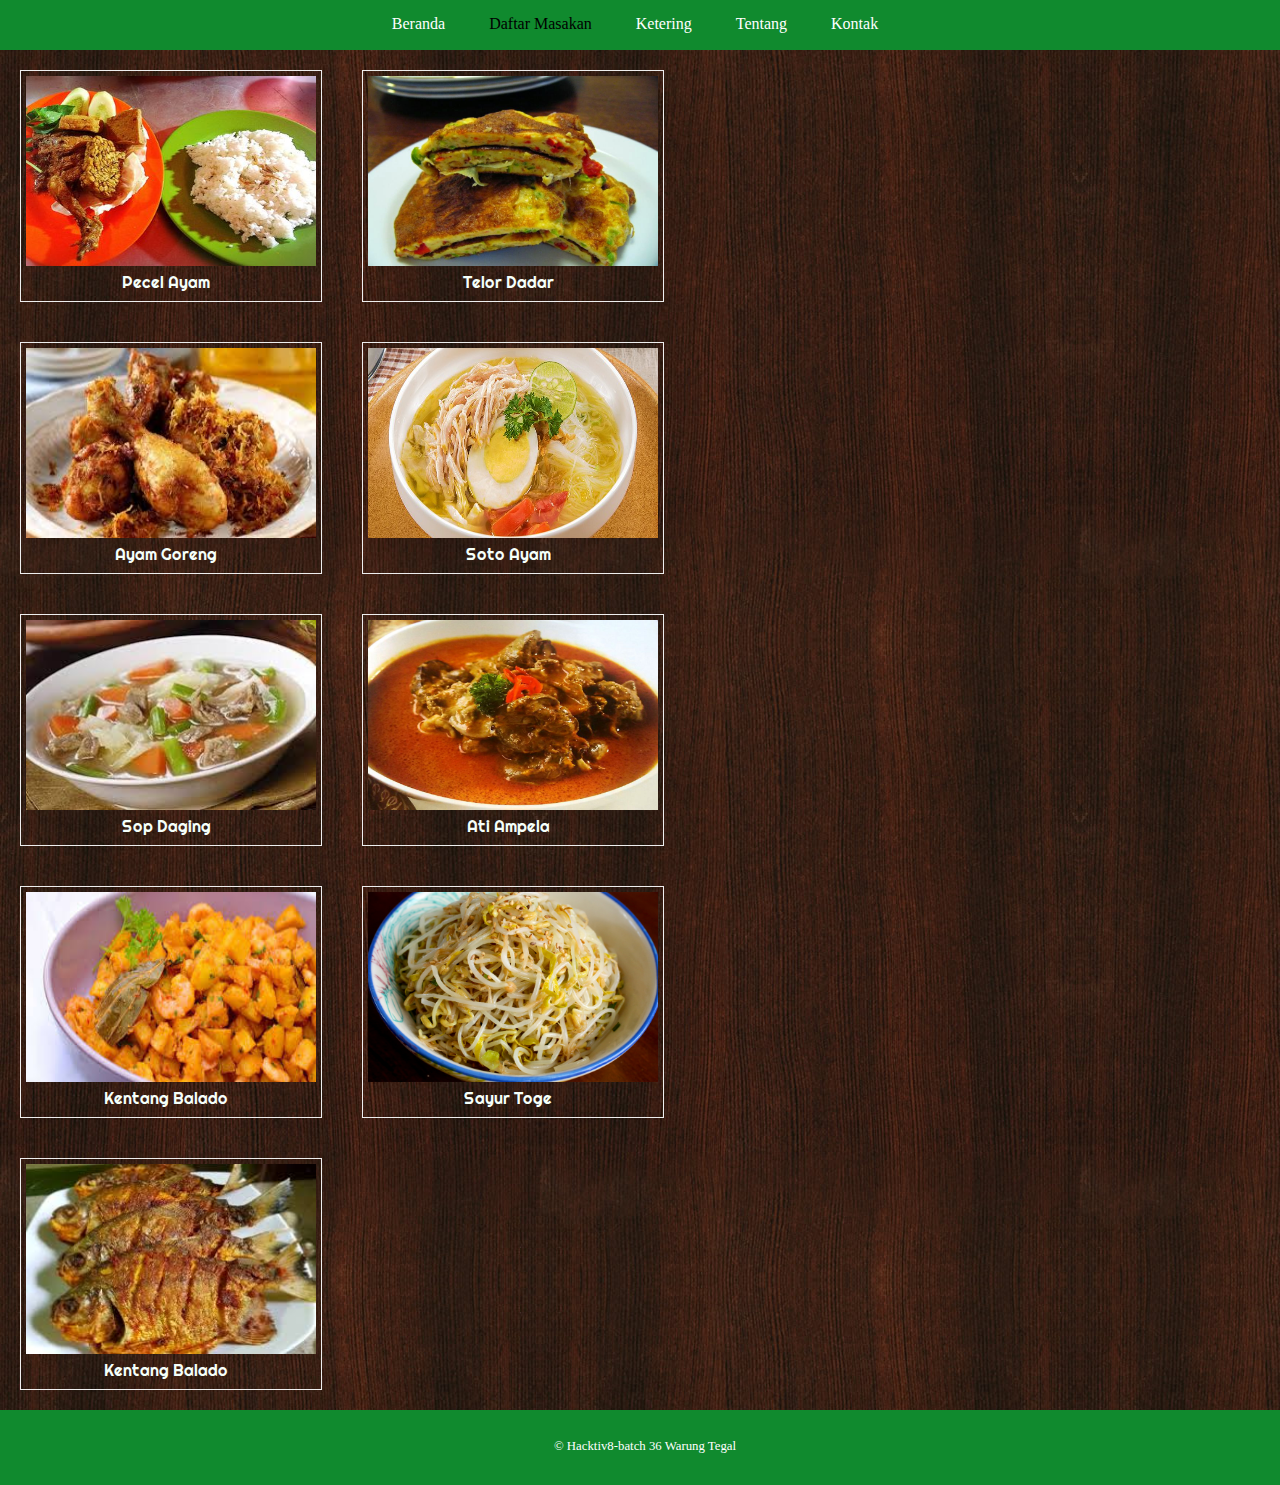
<file: daftar-menu.html>
<!DOCTYPE html>
<html>

<head>
    <title>Web Warung Tegal</title>
    <link rel="stylesheet" href="style.css">
    <link href="https://fonts.googleapis.com/css?family=Righteous&display=swap" rel="stylesheet">
</head>

<body>
    <div class="wrapper">
        <header>
            <h1>Warung Tegal</h1>
            <nav>
                <ul>
                    <li><a href="index.html">Beranda</a></li>
                    <li><a href="#" class="current">Daftar Masakan</a></li>
                    <li><a href="ketering.html">Ketering</a></li>
                    <li><a href="tentang.html">Tentang</a></li>
                    <li><a href="kontak.html">Kontak</a></li>

                </ul>
            </nav>
        </header>
        <div class="content">
            <section class=" courses">

                <article>
                    <div id="kiri">
                        <figure>
                            <img src="images/pecel-ayam.jpg" alt="pecel" height="190" width="290" />
                            <p> Pecel Ayam</p>
                        </figure>
                        <figure>
                            <img src="images/telur-dadar.jpg" alt="pecel" height="190" width="290" />
                            <p> Telor Dadar</p>
                        </figure>
                        <figure>
                            <img src="images/ayam-goreng.jpeg" alt="pecel" height="190" width="290" />
                            <p>Ayam Goreng</p>
                        </figure>
                    </div>
                    <div id="tengah">
                        <figure>
                            <img src="images/soto1.jpg" alt="pecel" height="190" width="290" />
                            <p> Soto Ayam</p>
                        </figure>
                        <figure>
                            <img src="images/sop-daging.jpeg" alt="pecel" height="190" width="290" />
                            <p> Sop Daging</p>
                        </figure>
                        <figure>
                            <img src="images/ati-ampela.jpg" alt="pecel" height="190" width="290" />
                            <p>Ati Ampela</p>
                        </figure>
                    </div>
                    <div id="kanan">
                        <figure>
                            <img src="images/kentang-balado.jpeg" alt="pecel" height="190" width="290" />
                            <p> Kentang Balado</p>
                        </figure>
                        <figure>
                            <img src="images/sayur-toge.jpg" alt="pecel" height="190" width="290" />
                            <p>Sayur Toge</p>
                        </figure>
                        <figure>
                            <img src="images/ikan-bawal.jpeg" alt="pecel" height="190" width="290" />
                            <p> Kentang Balado</p>
                        </figure>
                    </div>
                </article>

            </section>
            <!-- <div id="kanan">
                <figure>
                    <img src="images/tempe-oreg.jpg" alt="pecel" height="190" width="290" />
                    <p>s/pecel-ayam.jpg
                </figure>
                <figure>
                    <img src="images/semur-jengkol.jpeg" alt="pecel" height="190" width="290" />
                    <p>s/pecel-ayam.jpg
                </figure>
                <figure>
                    <img src="images/telur-balado.jpeg" alt="pecel" height="190" width="290" />
                    <p>s/pecel-ayam.jpg
                </figure>
            </div> -->
        </div>
        <footer>
            &copy; Hacktiv8-batch 36 Warung Tegal
        </footer>
    </div><!-- .wrapper -->
</body>

</html>
</file>
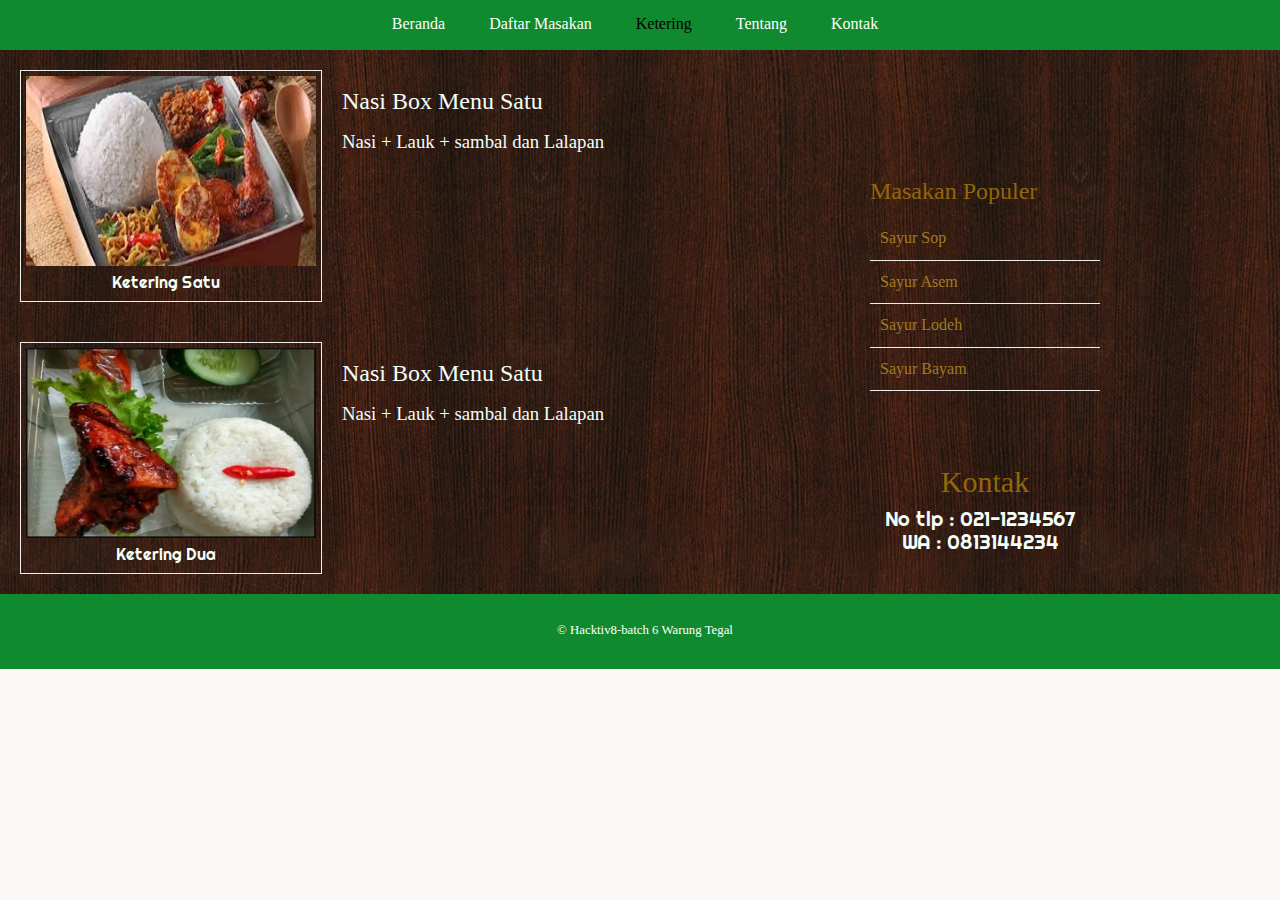
<file: ketering.html>
<!DOCTYPE html>
<html>

<head>
    <title>Web Warung Tegal</title>
    <link rel="stylesheet" href="style.css">
    <link href="https://fonts.googleapis.com/css?family=Righteous&display=swap" rel="stylesheet">
</head>

<body>
    <div class="wrapper">
        <header>
            <h1>Warung Tegal</h1>
            <nav>
                <ul>
                    <li><a href="index.html">Beranda</a></li>
                    <li><a href="daftar-menu.html">Daftar Masakan</a></li>
                    <li><a href="#" class="current">Ketering</a></li>
                    <li><a href="tentang.html">Tentang</a></li>
                    <li><a href="kontak.html">Kontak</a></li>

                </ul>
            </nav>
        </header>
        <section class=" courses">
            <article>
                <figure>
                    <img src="images/ketering1.jpg" alt="ketering satu" height="190" width="290" />
                    <p> Ketering Satu </p>
                </figure>
                <hgroup>
                    <h2>Nasi Box Menu Satu</h2>
                    <h3>Nasi + Lauk + sambal dan Lalapan
                        <!-- <p>Menu ketring nasi dengan lauk.</p> -->
            </article>
            <article>
                <figure>
                    <img src="images/ketering2.jpg" alt="pecel" height="190" width="290" />
                    <p>Ketering Dua</p>
                </figure>
                <hgroup>
                    <h2>Nasi Box Menu Satu</h2>
                    <h3>Nasi + Lauk + sambal dan Lalapan
                </hgroup>
                <!-- <p>Pecel adalah makanan yang menggunakan bumbu sambal kacang sebagai bahan utamanya yang
                    dicampur dengan
                    aneka jenis sayuran.</p> -->
            </article>
        </section>
        <aside>
            <section class="popular-recipes">
                <h2>Masakan Populer</h2>
                <a href="">Sayur Sop</a>
                <a href="">Sayur Asem</a>
                <a href="">Sayur Lodeh</a>
                <a href="">Sayur Bayam</a>
            </section>
            <section class="contact-details">
                <h2>Kontak</h2>
                <p><span>No tlp</span> : 021-1234567<br /></p>
                <p><span>WA</span> : 0813144234<br /></p>

            </section>
        </aside>
        <footer>
            &copy; Hacktiv8-batch 6 Warung Tegal
        </footer>
    </div><!-- .wrapper -->
</body>

</html>
</file>
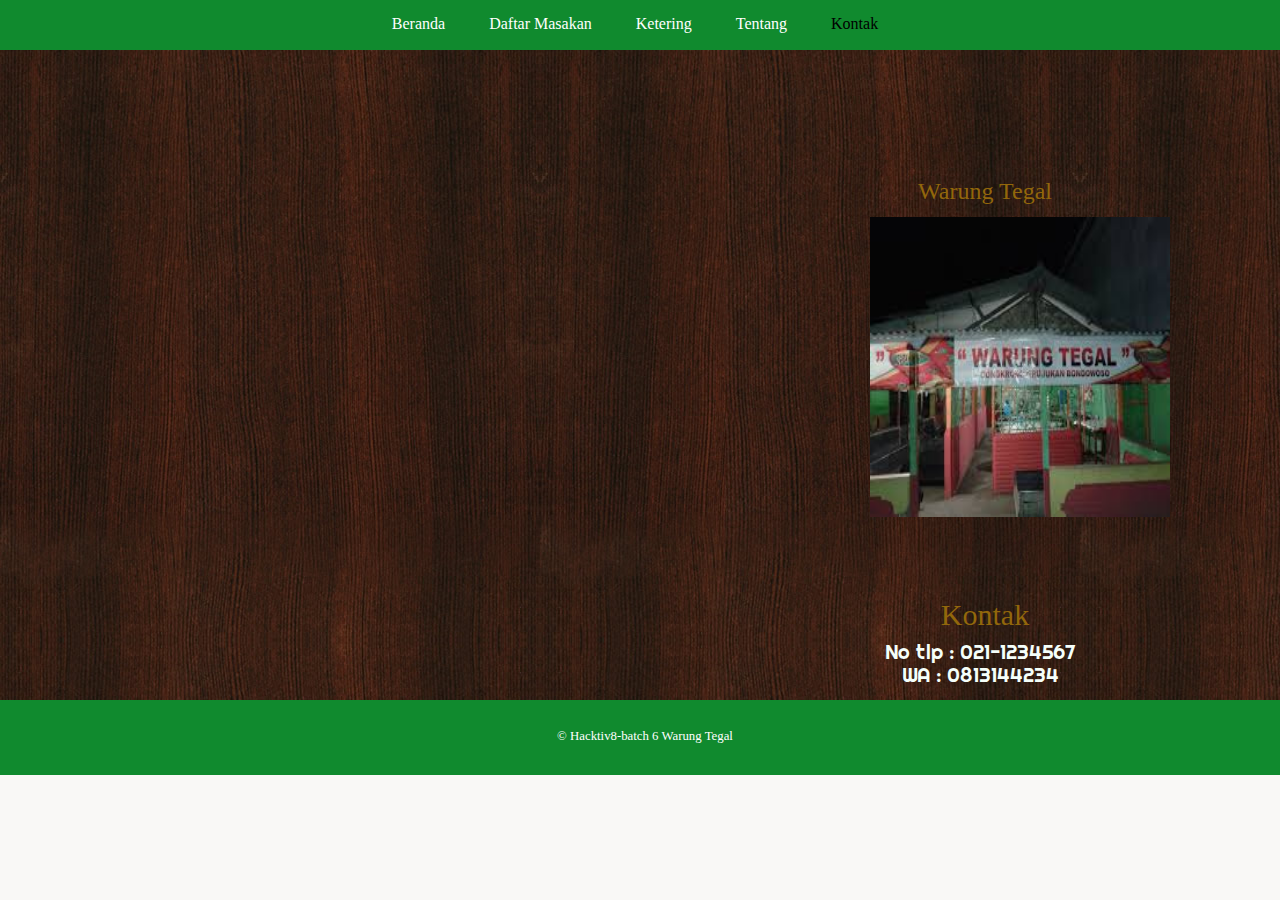
<file: kontak.html>
<!DOCTYPE html>
<html>

<head>
    <title>Web Warung Tegal</title>
    <link rel="stylesheet" href="style.css">
    <link href="https://fonts.googleapis.com/css?family=Righteous&display=swap" rel="stylesheet">
</head>

<body>
    <div class="wrapper">
        <header>
            <h1>Warung Tegal</h1>
            <nav>
                <ul>
                    <li><a href="index.html">Beranda</a></li>
                    <li><a href="daftar-menu.html">Daftar Masakan</a></li>
                    <li><a href="ketering.html">Ketering</a></li>
                    <li><a href="tentang.html">Tentang</a></li>
                    <li><a href="#" class="current">Kontak</a></li>

                </ul>
            </nav>
        </header>
        <div class="content">
            <section class=" courses">

                <article>
                    <div id="maps">
                        <iframe
                            src="https://www.google.com/maps/embed?pb=!1m18!1m12!1m3!1d3966.022861907926!2d106.77942751414386!3d-6.260718695468364!2m3!1f0!2f0!3f0!3m2!1i1024!2i768!4f13.1!3m3!1m2!1s0x2e69f1a8713ce207%3A0x2c3ea1f4a28bfac5!2sHacktiv8!5e0!3m2!1sid!2sid!4v1566457115801!5m2!1sid!2sid"
                            width="600" height="450" frameborder="0" style="border:0" allowfullscreen></iframe>
                    </div>
                </article>

            </section>

        </div>
        <aside>
            <section class="popular-recipes">
                <h2 style="text-align:center">Warung Tegal</h2>
                <img src="images/warung-tegal.jpeg" alt="" height="300px" width="300px" style="text-align:center">
            </section>
            <section class="contact-details">
                <h2>Kontak</h2>
                <p><span>No tlp</span> : 021-1234567<br /></p>
                <p><span>WA</span> : 0813144234<br /></p>

            </section>
        </aside>
        <footer>
            &copy; Hacktiv8-batch 6 Warung Tegal
        </footer>
    </div><!-- .wrapper -->
</body>

</html>
</file>
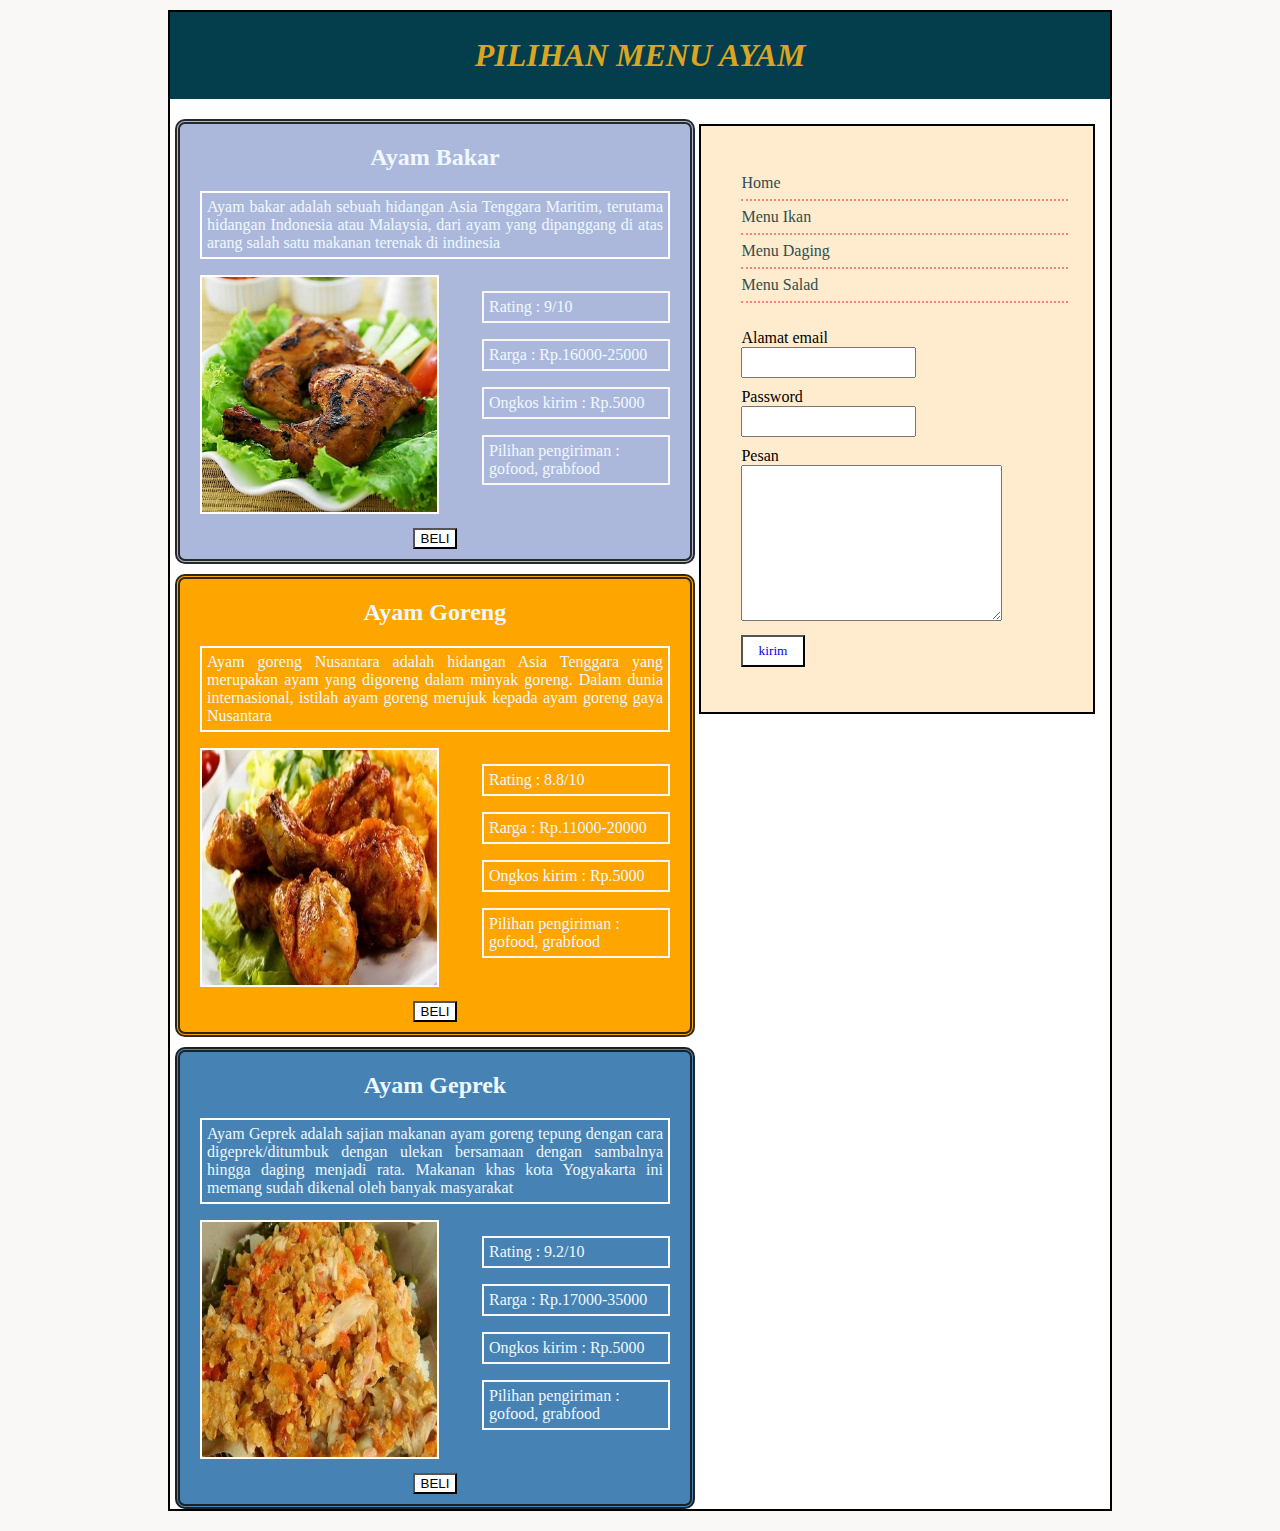
<file: menu_ayam.html>
<!DOCTYPE html>
<html>
    <head>
        <link href="substyle.css" rel="stylesheet" />
        <meta name="viewport" content="width=device-width">
    </head>
    <body>
        <section class="tengah">
            <h1>Pilihan Menu Ayam</h1>     
        
            <section class="list">
                <ul>
                    <li><a href="index.html">Home</li>
                    <li><a href="menu_ikan.html">Menu Ikan</a></li>
                    <li><a href="menu_daging.html">Menu Daging</a></li>
                    <li><a href="menu_salad.html">Menu Salad</a></li>   
                </ul>
            
                <form class="saran" action="saran.html">
                    <div class="saran-grup">
                        <label for="user-name">Alamat email</label>
                        <input type="text" name="user-name">
                    </div>
                    <div class="saran-grup">
                        <label for="user-pass">Password</label>
                        <input type="password" name="user-pass">
                    </div>
                    <div class="saran-grup">
                        <label for="user-message">Pesan</label> 
                        <textarea name="user-messege" cols="30" rows="10"></textarea>
                    </div>
                    <div class="saran-grup">
                        <input type="submit" value="kirim">
                    </div>    
                </form>
            </section>        
            <section class="ayam bakar">
                <h2>Ayam Bakar</h2>
                <p>Ayam bakar adalah sebuah hidangan Asia Tenggara Maritim, terutama hidangan Indonesia atau Malaysia, dari ayam yang dipanggang di atas arang salah satu makanan terenak di indinesia</p>
                <a href="https://doyanresep.com/cara-membuat-ayam-bakar-kecap/"><img class= "image" src="img/ayam_bakar.jpg" alt="ayam bakar ternak"></a>
                <section class="keterangan"> 
                    <p>Rating : 9/10</p>
                    <p>Rarga : Rp.16000-25000</p>
                    <p>Ongkos kirim : Rp.5000</p>
                    <p>Pilihan pengiriman : gofood, grabfood</p>                
                </section>
                <form action="transaksi.html" method="GET">
                    <input type="submit" id="submition" value="BELI">
                </form>
            </section>        
            <section class="ayam goreng">
            <h2>Ayam Goreng</h2>
                <p>Ayam goreng Nusantara adalah hidangan Asia Tenggara yang merupakan ayam yang digoreng dalam minyak goreng. Dalam dunia internasional, istilah ayam goreng merujuk kepada ayam goreng gaya Nusantara</p>
                <a href="https://selerasa.com/resep-dan-cara-membuat-ayam-goreng-renyah-yang-empuk-lezat-dan-enak"><img class= "image" src="img/ayam_goreng.jpg" alt="ayam goreng enak"></a>
                <section class="keterangan"> 
                    <p>Rating : 8.8/10</p>
                    <p>Rarga : Rp.11000-20000</p>
                    <p>Ongkos kirim : Rp.5000</p>
                    <p>Pilihan pengiriman : gofood, grabfood</p>                
                </section>
                <form action="transaksi.html" method="GET">
                    <input type="submit" id="submition" value="BELI">
                </form>
            </section>
            <section class="ayam geprek">
                <h2>Ayam Geprek</h2>
                <p>Ayam Geprek adalah sajian makanan ayam goreng tepung dengan cara digeprek/ditumbuk dengan ulekan bersamaan dengan sambalnya hingga daging menjadi rata. Makanan khas kota Yogyakarta ini memang sudah dikenal oleh banyak masyarakat</p>
                <a href="http://plutochicken.blogspot.com/2017/11/apa-itu-ayam-geprek.html"><img class= "image" src="img/ayam_geprek.jpg" alt=""></a>
                <section class="keterangan"> 
                    <p>Rating : 9.2/10</p>
                    <p>Rarga : Rp.17000-35000</p>
                    <p>Ongkos kirim : Rp.5000</p>
                    <p>Pilihan pengiriman : gofood, grabfood</p>                
                </section>
                <form action="transaksi.html" method="GET">
                    <input type="submit" id="submition" value="BELI">
                </form>
            </section>
        </section>
    </body>
</html>
</file>
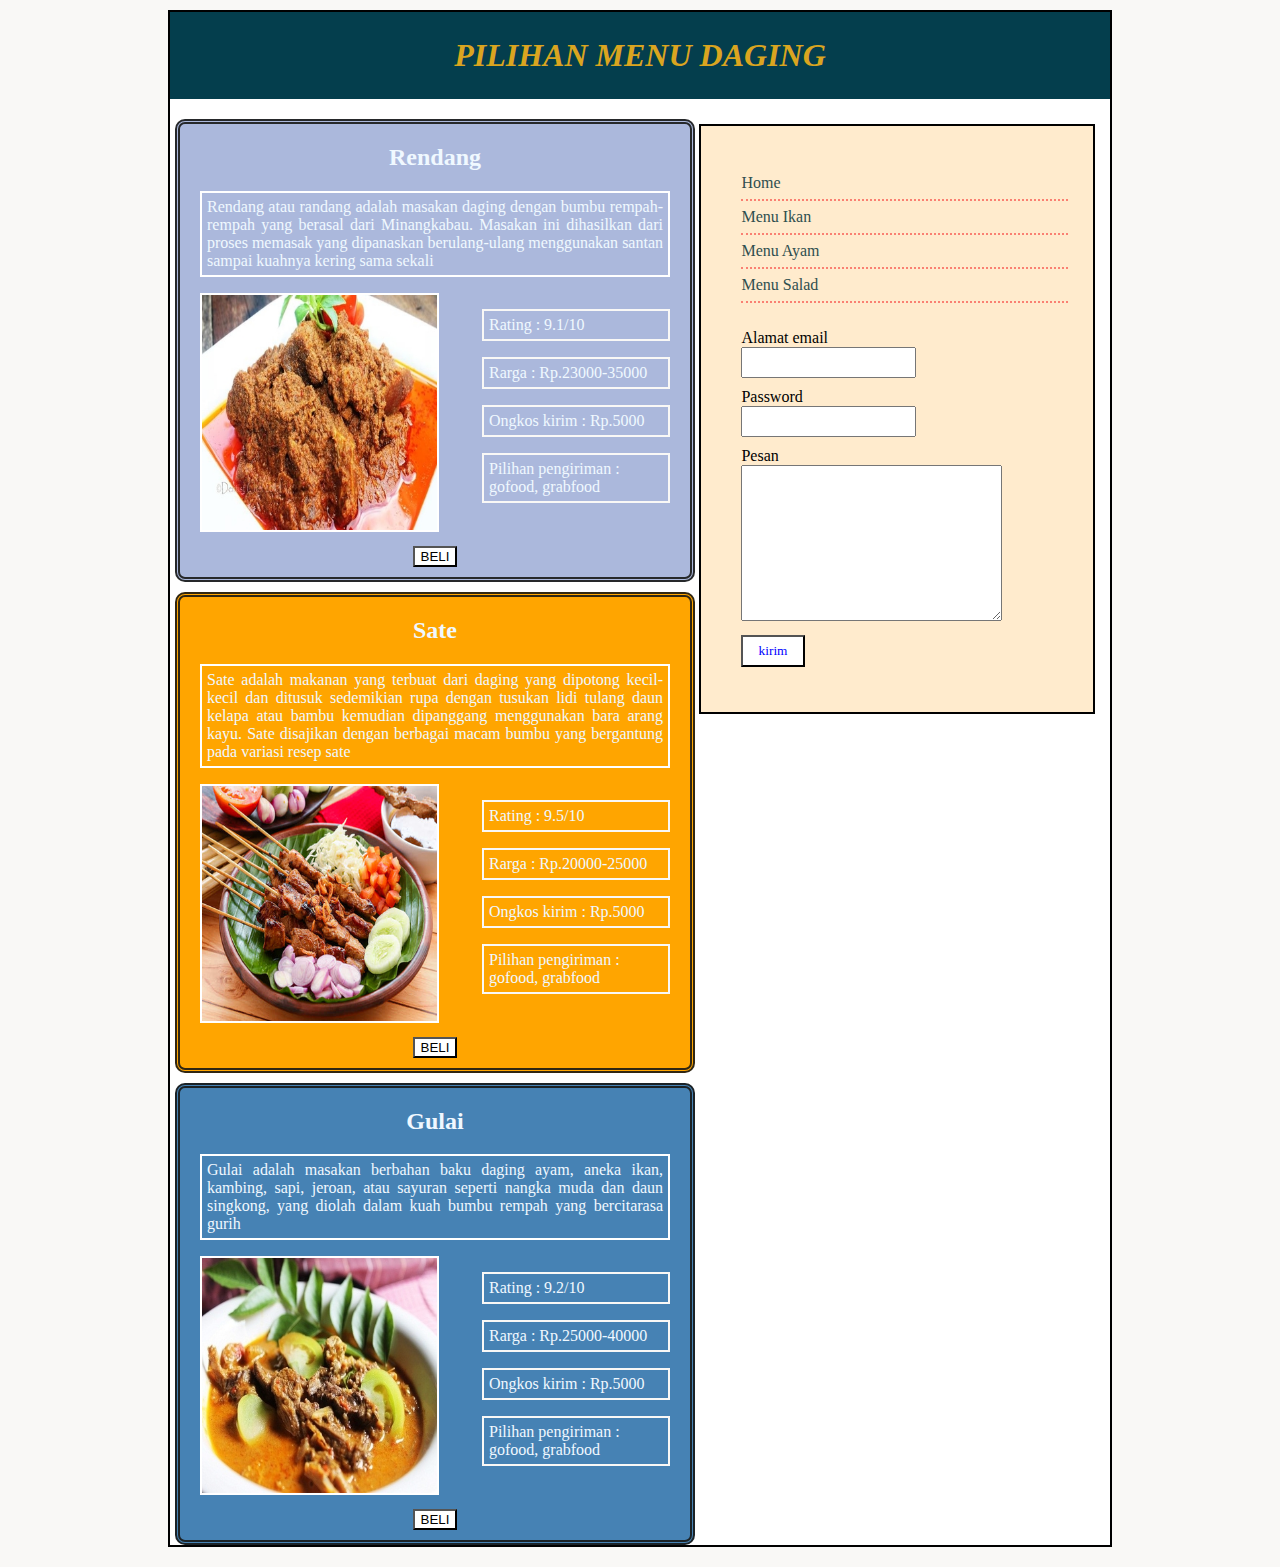
<file: menu_daging.html>
<!DOCTYPE html>
<html>
    <head>
        <link href="substyle.css" rel="stylesheet" />
    </head>
    <body>
        <section class="tengah">
        <h1>Pilihan Menu Daging</h1>      
        
            <section class="list">
                <ul>
                    <li><a href="index.html">Home</li>
                    <li><a href="menu_ikan.html">Menu Ikan</a></li>
                    <li><a href="menu_ayam.html">Menu Ayam</a></li>
                    <li><a href="menu_salad.html">Menu Salad</a></li>   
                </ul>
            
                <form class="saran" action="saran.html">
                    <div class="saran-grup">
                        <label for="user-name">Alamat email</label>
                        <input type="text" name="user-name">
                    </div>
                    <div class="saran-grup">
                        <label for="user-pass">Password</label>
                        <input type="password" name="user-pass">
                    </div>
                    <div class="saran-grup">
                        <label for="user-message">Pesan</label> 
                        <textarea name="user-messege" cols="30" rows="10"></textarea>
                    </div>
                    <div class="saran-grup">
                        <input type="submit" value="kirim">
                    </div>    
                </form>
            </section>        
            <section class="ayam bakar">
                <h2>Rendang</h2>
                <p>Rendang atau randang adalah masakan daging dengan bumbu rempah-rempah yang berasal dari Minangkabau. Masakan ini dihasilkan dari proses memasak yang dipanaskan berulang-ulang menggunakan santan sampai kuahnya kering sama sekali</p>
                <a href="https://id.wikipedia.org/wiki/Rendang"><img class= "image" src="img/rendang.jpg" alt="ayam bakar ternak"></a>
                <section class="keterangan"> 
                    <p>Rating : 9.1/10</p>
                    <p>Rarga : Rp.23000-35000</p>
                    <p>Ongkos kirim : Rp.5000</p>
                    <p>Pilihan pengiriman : gofood, grabfood</p>                
                </section>
                <form action="transaksi.html" method="GET">
                    <input type="submit" id="submition" value="BELI">
                </form>
            </section>        
            <section class="ayam goreng">
            <h2>Sate</h2>
                <p>Sate adalah makanan yang terbuat dari daging yang dipotong kecil-kecil dan ditusuk sedemikian rupa dengan tusukan lidi tulang daun kelapa atau bambu kemudian dipanggang menggunakan bara arang kayu. Sate disajikan dengan berbagai macam bumbu yang bergantung pada variasi resep sate</p>
                <a href="https://id.wikipedia.org/wiki/Sate"><img class= "image" src="img/sate.jpg" alt="ayam goreng enak"></a>
                <section class="keterangan"> 
                    <p>Rating : 9.5/10</p>
                    <p>Rarga : Rp.20000-25000</p>
                    <p>Ongkos kirim : Rp.5000</p>
                    <p>Pilihan pengiriman : gofood, grabfood</p>                
                </section>
                <form action="transaksi.html" method="GET">
                    <input type="submit" id="submition" value="BELI">
                </form>
            </section>
            <section class="ayam geprek">
                <h2>Gulai</h2>
                <p>Gulai adalah masakan berbahan baku daging ayam, aneka ikan, kambing, sapi, jeroan, atau sayuran seperti nangka muda dan daun singkong, yang diolah dalam kuah bumbu rempah yang bercitarasa gurih</p>
                <a href="https://id.wikipedia.org/wiki/Gulai"><img class= "image" src="img/gulai.jpg" alt=""></a>
                <section class="keterangan"> 
                    <p>Rating : 9.2/10</p>
                    <p>Rarga : Rp.25000-40000</p>
                    <p>Ongkos kirim : Rp.5000</p>
                    <p>Pilihan pengiriman : gofood, grabfood</p>                
                </section>
                <form action="transaksi.html" method="GET">
                    <input type="submit" id="submition" value="BELI">
                </form>
            </section>
        </section>
    </body>
</html>
</file>
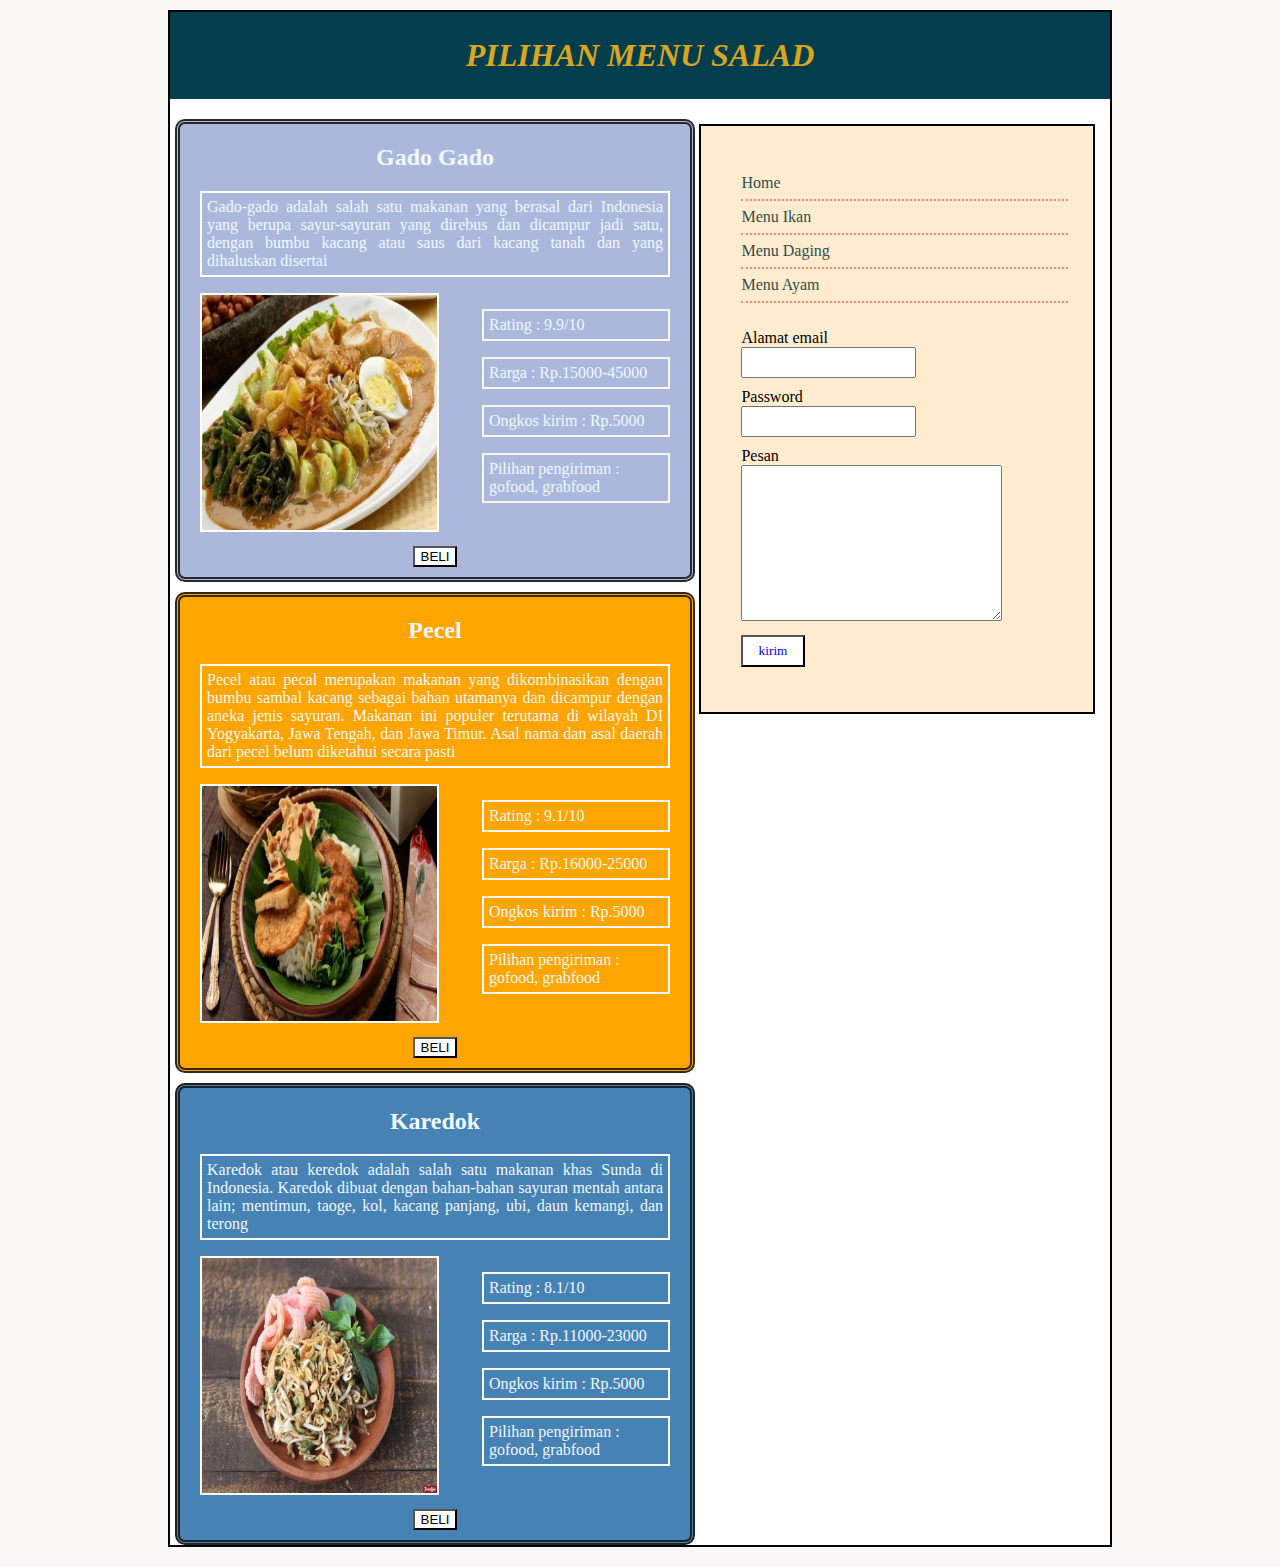
<file: menu_salad.html>
<!DOCTYPE html>
<html>
    <head>
        <link href="substyle.css" rel="stylesheet" />
    </head>
    <body>
        <section class="tengah">
        <h1>Pilihan Menu Salad</h1>      
        
            <section class="list">
                <ul>
                    <li><a href="index.html">Home</li>
                    <li><a href="menu_ikan.html">Menu Ikan</a></li>
                    <li><a href="menu_daging.html">Menu Daging</a></li>
                    <li><a href="menu_ayam.html">Menu Ayam</a></li>   
                </ul>
            
                <form class="saran" action="saran.html">
                    <div class="saran-grup">
                        <label for="user-name">Alamat email</label>
                        <input type="text" name="user-name">
                    </div>
                    <div class="saran-grup">
                        <label for="user-pass">Password</label>
                        <input type="password" name="user-pass">
                    </div>
                    <div class="saran-grup">
                        <label for="user-message">Pesan</label> 
                        <textarea name="user-messege" cols="30" rows="10"></textarea>
                    </div>
                    <div class="saran-grup">
                        <input type="submit" value="kirim">
                    </div>    
                </form>
            </section>        
            <section class="ayam bakar">
                <h2>Gado Gado</h2>
                <p>Gado-gado adalah salah satu makanan yang berasal dari Indonesia yang berupa sayur-sayuran yang direbus dan dicampur jadi satu, dengan bumbu kacang atau saus dari kacang tanah dan yang dihaluskan disertai</p>
                <a href="https://id.wikipedia.org/wiki/Gado-gado"><img class= "image" src="img/gado_gado.jpg" alt="ayam bakar ternak"></a>
                <section class="keterangan"> 
                    <p>Rating : 9.9/10</p>
                    <p>Rarga : Rp.15000-45000</p>
                    <p>Ongkos kirim : Rp.5000</p>
                    <p>Pilihan pengiriman : gofood, grabfood</p>                
                </section>
                <form action="transaksi.html" method="GET">
                    <input type="submit" id="submition" value="BELI">
                </form>
            </section>        
            <section class="ayam goreng">
            <h2>Pecel</h2>
                <p>Pecel atau pecal merupakan makanan yang dikombinasikan dengan bumbu sambal kacang sebagai bahan utamanya dan dicampur dengan aneka jenis sayuran. Makanan ini populer terutama di wilayah DI Yogyakarta, Jawa Tengah, dan Jawa Timur. Asal nama dan asal daerah dari pecel belum diketahui secara pasti</p>
                <a href="https://id.wikipedia.org/wiki/Pecel"><img class= "image" src="img/pecel.jpg" alt="ayam goreng enak"></a>
                <section class="keterangan"> 
                    <p>Rating : 9.1/10</p>
                    <p>Rarga : Rp.16000-25000</p>
                    <p>Ongkos kirim : Rp.5000</p>
                    <p>Pilihan pengiriman : gofood, grabfood</p>                
                </section>
                <form action="transaksi.html" method="GET">
                    <input type="submit" id="submition" value="BELI">
                </form>
            </section>
            <section class="ayam geprek">
                <h2>Karedok</h2>
                <p>Karedok atau keredok adalah salah satu makanan khas Sunda di Indonesia. Karedok dibuat dengan bahan-bahan sayuran mentah antara lain; mentimun, taoge, kol, kacang panjang, ubi, daun kemangi, dan terong</p>
                <a href="https://id.wikipedia.org/wiki/Karedok"><img class= "image" src="img/karedok.jpg" alt=""></a>
                <section class="keterangan"> 
                    <p>Rating : 8.1/10</p>
                    <p>Rarga : Rp.11000-23000</p>
                    <p>Ongkos kirim : Rp.5000</p>
                    <p>Pilihan pengiriman : gofood, grabfood</p>                
                </section>
                <form action="transaksi.html" method="GET">
                    <input type="submit" id="submition" value="BELI">
                </form>
            </section>
        </section>
    </body>
</html>
</file>
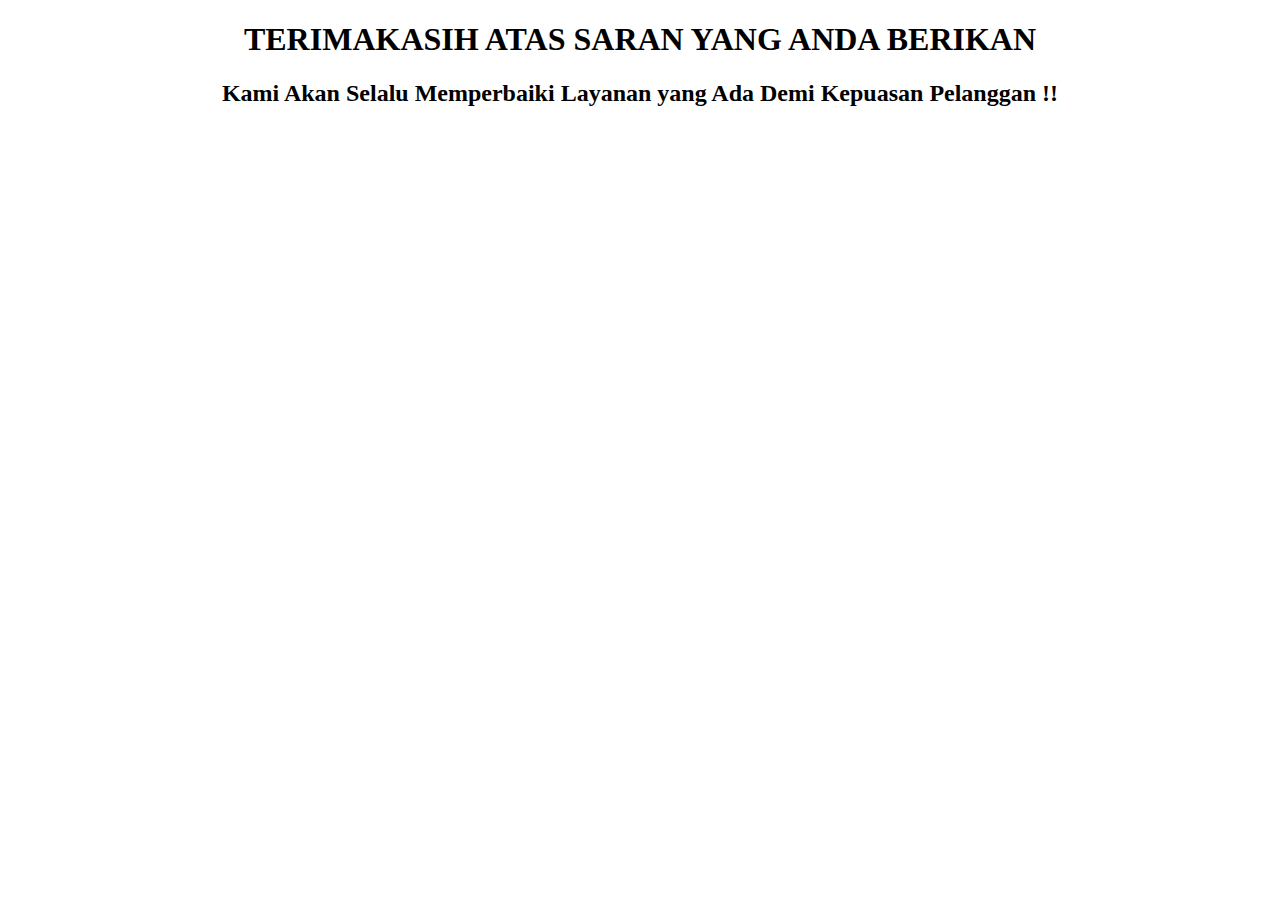
<file: saran.html>
<!DOCTYPE html> 
<html style="text-align: center">
    <h1 >TERIMAKASIH ATAS SARAN YANG ANDA BERIKAN</h1>
    <h2>Kami Akan Selalu Memperbaiki Layanan yang Ada Demi Kepuasan Pelanggan !!</h2>
</html>
</file>
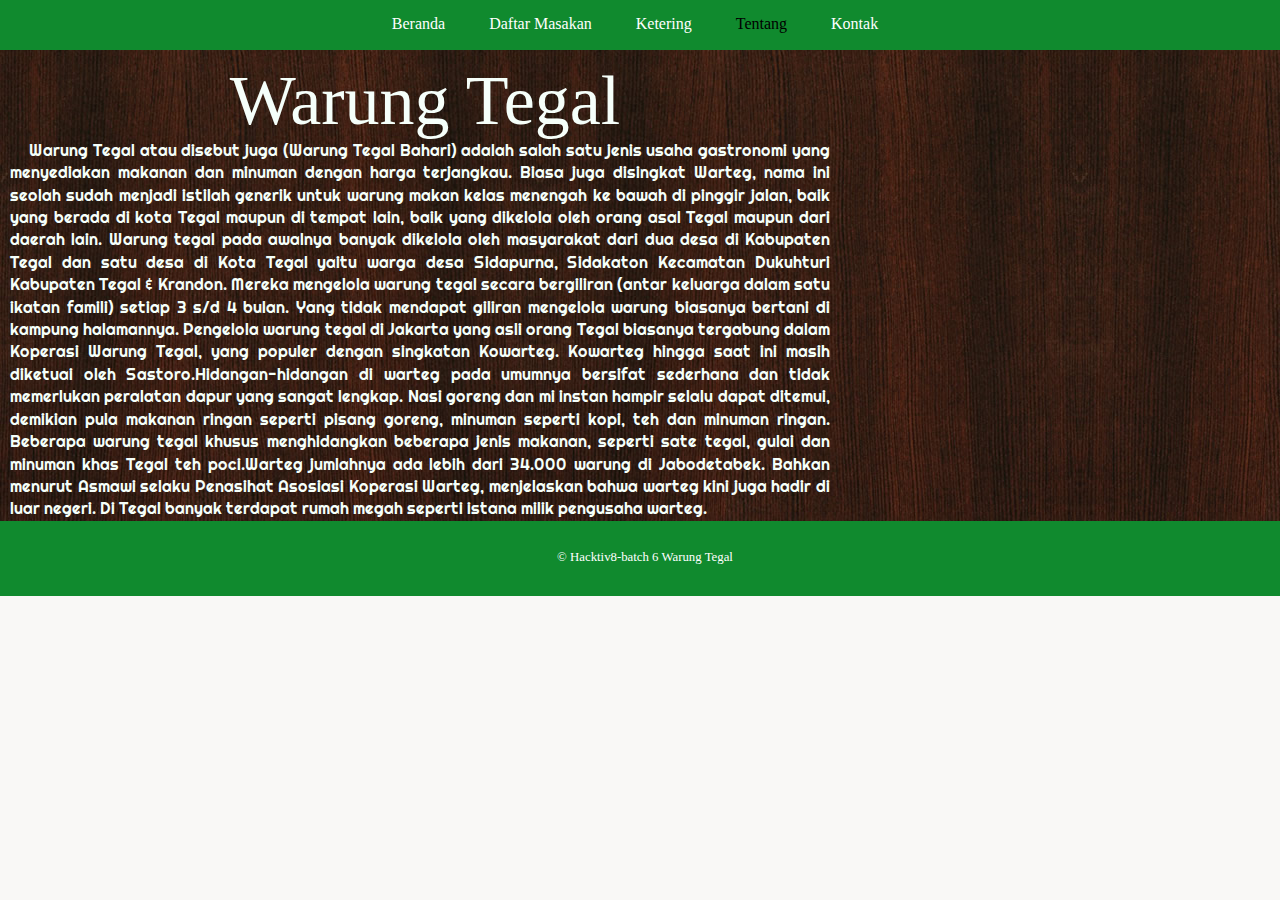
<file: tentang.html>
<!DOCTYPE html>
<html>

<head>
    <title>Web Warung Tegal</title>
    <link rel="stylesheet" href="style.css">
    <link href="https://fonts.googleapis.com/css?family=Righteous&display=swap" rel="stylesheet">
</head>

<body>
    <div class="wrapper">
        <header>
            <h1>Warung Tegal</h1>
            <nav>
                <ul>
                    <li><a href="index.html">Beranda</a></li>
                    <li><a href="daftar-menu.html">Daftar Masakan</a></li>
                    <li><a href="ketering.html">Ketering</a></li>
                    <li><a href="#" class="current">Tentang</a></li>
                    <li><a href="kontak.html">Kontak</a></li>

                </ul>
            </nav>
        </header>
        <section class=" courses">

            <div class="tentang">
                <article>
                    <hgroup>
                        <div class="keterangan">
                            <h2 style="text-align:center;">Warung Tegal</h2>
                            <br>

                        </div>
                    </hgroup>
                    <p style="text-align: justify; ">&nbsp;&nbsp;&nbsp;&nbsp;Warung Tegal atau disebut juga (Warung
                        Tegal Bahari) adalah salah
                        satu jenis usaha gastronomi
                        yang menyediakan makanan dan minuman dengan harga terjangkau. Biasa juga disingkat Warteg, nama
                        ini seolah sudah menjadi istilah generik untuk warung makan kelas menengah ke bawah di pinggir
                        jalan, baik yang berada di kota Tegal maupun di tempat lain, baik yang dikelola oleh orang asal
                        Tegal maupun dari daerah lain. Warung tegal pada awalnya banyak dikelola oleh masyarakat dari
                        dua desa di Kabupaten Tegal dan satu desa di Kota Tegal yaitu warga desa Sidapurna, Sidakaton
                        Kecamatan Dukuhturi Kabupaten Tegal & Krandon. Mereka mengelola warung tegal secara bergiliran
                        (antar keluarga dalam satu ikatan famili) setiap 3 s/d 4 bulan. Yang tidak mendapat giliran
                        mengelola warung biasanya bertani di kampung halamannya. Pengelola warung tegal di Jakarta yang
                        asli orang Tegal biasanya tergabung dalam Koperasi Warung Tegal, yang populer dengan singkatan
                        Kowarteg. Kowarteg hingga saat ini masih diketuai oleh Sastoro.Hidangan-hidangan di warteg pada
                        umumnya bersifat sederhana dan tidak memerlukan peralatan dapur yang sangat lengkap. Nasi goreng
                        dan mi instan hampir selalu dapat ditemui, demikian pula makanan ringan seperti pisang goreng,
                        minuman seperti kopi, teh dan minuman ringan. Beberapa warung tegal khusus menghidangkan
                        beberapa jenis makanan, seperti sate tegal, gulai dan minuman khas Tegal teh poci.Warteg
                        jumlahnya ada lebih dari 34.000 warung di Jabodetabek. Bahkan menurut Asmawi selaku Penasihat
                        Asosiasi Koperasi Warteg, menjelaskan bahwa warteg kini juga hadir di luar negeri. Di Tegal
                        banyak terdapat rumah megah seperti istana milik pengusaha warteg.</p>
                </article>
            </div>
        </section>
        <aside>
            <!-- <section class="popular-recipes">
                <h2>Masakan Populer</h2>
                <a href="">Sayur Sop</a>
                <a href="">Sayur Asem</a>
                <a href="">Sayur Lodeh</a>
                <a href="">Sayur Bayam</a>
            </section>
            <section class="contact-details">
                <h2>Kontak</h2>
                <p>Warung Tegal<br />
                    di seluruh indonesia -->
            </section>
        </aside>
        <footer>
            &copy; Hacktiv8-batch 6 Warung Tegal
        </footer>
    </div><!-- .wrapper -->
</body>

</html>
</file>
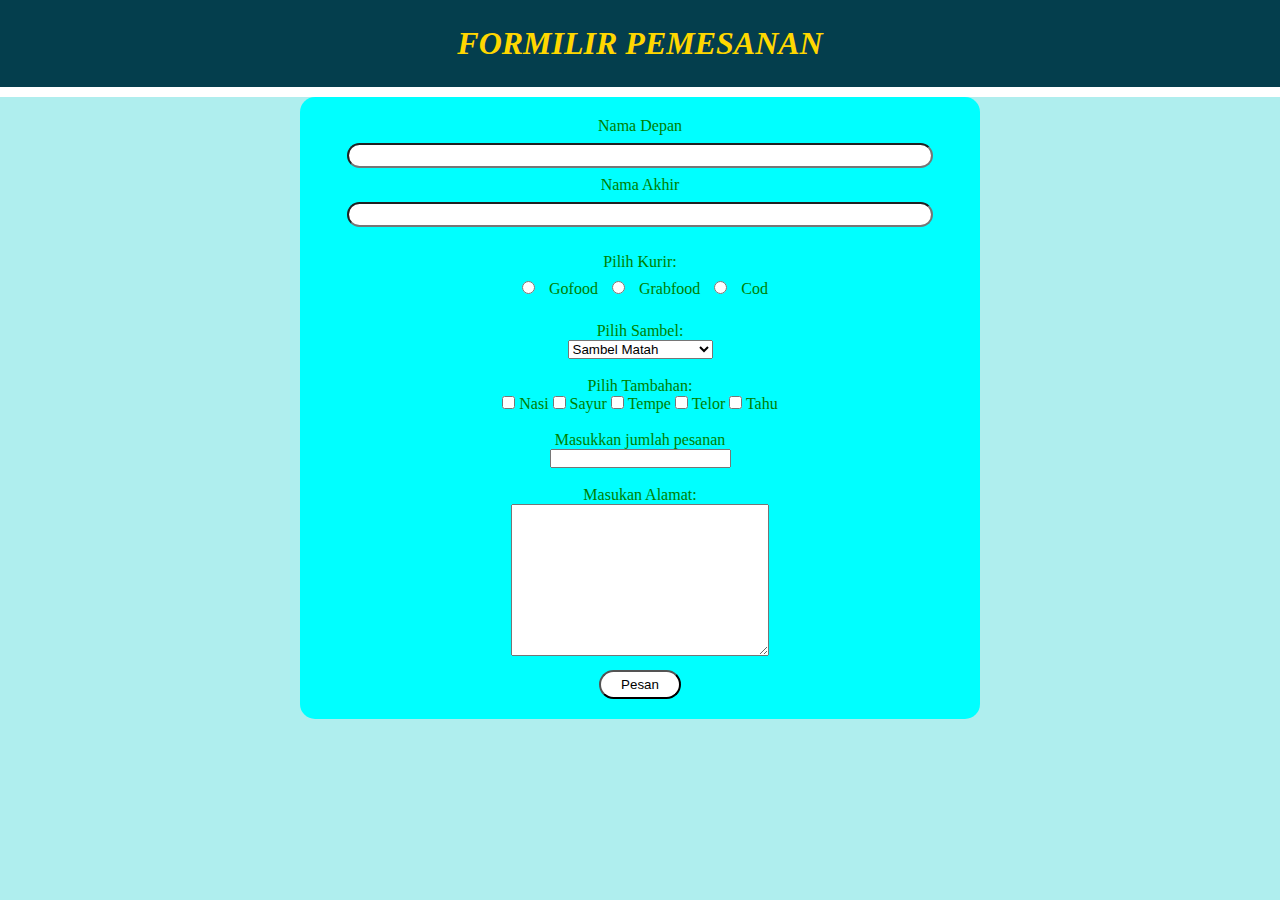
<file: transaksi.html>
<!doctype html>
<html>
    <head>
        <title>Formulir Pemesanan</title>
        <link href="formstyle.css" rel="stylesheet" />
    </head>
    <body>
        <div>
            <h1>Formilir Pemesanan</h1>
            <form action="terimakasih.html" method="GET">
                <section class="pw">
                    <label for="first_name">Nama Depan</label><br>
                    <input type="text" name="first_name" ><br>                    
                    <label for="last_name">Nama Akhir</label><br>
                    <input type="text" name="last_name" >                   
                </section>
                <section class="Kurir"><br> 
                    <span>Pilih Kurir:</span><br>                    
                    <input type="radio" name="gojek" value="gojek">
                    <label for="gojek">Gofood</label>
                    <input type="radio" name="grab" value="grab">
                    <label for="grab">Grabfood</label>
                    <input type="radio"name="Cod" value="Cod">
                    <label for="Cod">Cod</label>
                </section>
                <section class="sambel"><br>
                    <span>Pilih Sambel:</span><br>
                    <select name="Nationality" id="Nationality">
                        <option value="Matah">Sambel Matah</option>
                        <option value="Kecap">Sambel Kecap</option>
                        <option value="Teri">Sambel Teri</option>
                        <option value="asem">Sambel Asam Manis</option>
                        <option value="Kacang">Sambel Kacang</option>
                    </select>
                </section>
                <section class="tambahan"><br>
                    <span>Pilih Tambahan:</span><br>
                    <input type="checkbox" name="Nasi" id="indonesia">
                    <label for="bahasa">Nasi</label>
                    <input type="checkbox" name="Sayur" id="english">
                    <label for="english">Sayur</label>
                    <input type="checkbox" name="Tempe" id="Other">
                    <label for="Otjer">Tempe</label>
                    <input type="checkbox" name="Telor" id="Other">
                    <label for="Otjer">Telor</label>
                    <input type="checkbox" name="Tahu" id="Other">
                    <label for="Otjer">Tahu</label>                  
                </section>
                <section><br>
                    <label for="amount">Masukkan jumlah pesanan</label><br>
                    <input type="number" name="amount" id="amount" step="1">    
                </section>
                <section class="alamat"><br>
                    <span>Masukan Alamat:</span><br>
                    <textarea name="alamat" id="bio" cols="30" rows="10"></textarea><br>
                    <input type="submit" id="submition" value="Pesan">                    
                </section>
            </form>
        </div>
    </body>
</html>
</file>
<file: style.css>
header,
section,
footer,
aside,
nav,
article,
figure,
figcaption {
    display: block;
}

body {
    color: #666666;
    background-color: #f9f8f6;
    background-position: center;
    font-family: Georgia, Times, serif;
    line-height: 1.4em;
    margin: 0px;
}

.wrapper {
    width: 100%;
    /* margin: 20px auto 20px auto; */
    /* border: 2px solid #000000; */
    background-image: url("images/dark-wood.jpg");
    /* background-color: #ffffff; */
}

h1 {
    text-indent: -9999px;
    width: 940px;
    height: 130px;
    margin: 0px;
}

/* navbar */
nav {
    position: fixed;
    top: 0;
    width: 100%;
}

nav,
footer {
    clear: both;
    color: #ffffff;
    background-color: #108a2e;
    height: 50px;

}

nav ul {
    margin: 0px;
    padding: 13px 0px 5px 30px;
    text-align: center;
}

nav li {
    display: inline;
    margin-right: 40px;
}

nav li a {
    color: #ffffff;
}

nav li a:hover,
nav li a.current {
    color: #000000;
}

/* navbar */
article .kiri {
    width: 50%;
    height: 100px;
    background-color: #FF0;
    float: left;
}

article .kanan {
    width: 50%;
    height: 100px;
    background-color: #0C0;
    float: right;
}

section.courses {
    float: left;
    width: 850px;
    /* border-right: 1px solid #eeeeee; */
    margin-top: -80px;
}



article {
    /* clear: both; */
    overflow: auto;
    width: 100%;
}


hgroup {
    margin-top: 40px;
}



figure {
    float: left;
    width: 290px;
    height: 220px;
    padding: 5px;
    margin: 20px;
    border: 1px solid #eeeeee;
}

/* Tentang */

.keterangan h2 {
    font-size: 70px;
}

/* akhir tentang */



/* Kontak */
#maps {
    width: 700px;
    height: 500px;
    margin: 75px;
    border-color: #0C0;
}

/* akhir kontak */


figure,
p {
    text-align: center;
    font-family: 'Righteous', cursive;
}

figcaption {
    font-size: 90%;
    text-align: left;
}

aside {
    margin-top: -90px;
    width: 230px;
    float: left;
    padding: 100px 0px 0px 20px;
}

aside .contact-details {

    margin-top: 50px;
}

aside .contact-details,
h1 {
    font-size: 20px;
    text-align: center;
    color: #108a2e;
}

aside section a {
    display: block;
    padding: 10px;
    border-bottom: 1px solid #eeeeee;
}

aside section a:hover {
    color: #ffffff;
    background-color: #108a2e;
}

a {
    color: #a17a24;
    text-decoration: none;
}

h1,
h2,
h3 {
    font-weight: normal;
    color: #F5FFFA;
}

h2 {
    margin: 10px 0px 5px 0px;
    padding: 0px;
}

p {
    margin: 0px 20px 0px 10px;
    padding: 0px;
    color: #F5FFFA;

}

h3,
    {
    margin: 0px 0px 10px 0px;
    color: #de6581;
}

aside h2 {
    padding: 30px 0px 10px 0px;
    color: #92670b;
}

footer {
    font-size: 80%;
    padding: 25px 0px 0px 10px;
    text-align: center;
    position: relative;
    bottom: top;
}
</file>
<file: substyle.css>
header,
section,
footer,
aside,
nav,
article,
figure,
figcaption, body, .ayam {
    display: block;
}
body {
    color: goldenrod;    
    background-color: #f9f8f6;	    
	background-position: center;
	font-family: Georgia, Times, serif;
    margin: 10px;}
body h1  {
    background-color: rgb(4, 62, 77);
    font-family: raleway;
    font-weight: 800;
    font-style: oblique;
    text-align: center;
    text-transform: uppercase;
    padding: 25px;
    margin: 0%;
    border-bottom: white solid 10px;
}

.ayam {
    background-color: hsla(224, 41%, 56%, 0.534);    
    width: 50%;    
    border: 5px rgba(22, 22, 20, 0.89) double;    
    color: aliceblue;
    padding: 0px 20px;    
    margin: 10px 5px 0px;   
    border-radius: 10px;     
}   

.keterangan {
    float: right;
    width: 40%;
    
}
.keterangan p {
    border: #f9f8f6 2px solid;
    text-align: left;
}
.ayam h2 {
    text-align: center;
    padding-top: 0px;
}

p {
    text-align: justify;  
    border: white solid 2px;
    padding: 5px;  
}

.image {
    background: #f9f8f6;
    width: 50%; 
    border: white solid 2px;   

}
.image img {
    height: 100%;       
    width: 100%;
    border-radius: 25px;
    
}

a {
    text-decoration: none;
    color: darkslategrey;
}

a:hover {
    color: gold;
}

a:active {
    color: blue;
}

a:visited {
    color: palevioletred;
}
.list {    
    color: white;    
    background-color: blanchedalmond; 
    width: 39%;  
    padding: 25px;
    padding-left: 0px;
    float: right;
    margin-right : 15px;
    margin-left : 15px; 
    margin-top : 15px;  
    border: black 2px solid;  
}
.list ul {
    list-style: none;
}

.list li {
    padding : 7px 0px;;
    border-bottom: 2px dotted salmon;
}

form {
    text-align: center;
    padding: 10px;
}

.saran {
    padding-left: 40px;
    text-align: left;
    font-family: Cambria, Cochin, Georgia, Times, 'Times New Roman', serif;
    font-weight: 100;
    color: black;
}

.saran .saran-grup {
    padding-bottom: 10px;
}

.saran label {
    display: block;
    
}

.saran input {
    width: 50%;
    padding: 6px;
}

.saran input[type="submit"] {
    width: 20%;
    color: blue;
    font-family: Georgia, 'Times New Roman', Times, serif;    
}

.goreng {
    background-color:orange;
}

.geprek {
    background-color:steelblue;
}

input[type="submit"] {
    color: black;
    background-color: white;
}

input[type="submit"]:hover {
    color: white;
    background-color:black;
}

.tengah {
	width: 940px;
	margin: 0px auto 20px auto;
	border: 2px solid #000000;
	background-color: #ffffff;}
</file>
<file: formstyle.css>
* {
    padding: 0%;
    margin: 0%;
}

html {
    background-color: paleturquoise;
}

h1 {
    background-color: rgb(4, 62, 77);
    font-family: raleway;
    font-weight: 800;
    font-style: oblique;
    text-align: center;
    text-transform: uppercase;
    padding: 25px;
    margin: 0%;
    border-bottom: white solid 10px;
    color: gold;
}

form {
    padding: 20px;
    background-color: aqua;
    width: 50%;
    margin: auto;
    text-align: center;    
    border-radius: 15px;
    font-family: Cambria, Cochin, Georgia, Times, 'Times New Roman', serif;
    color: green;
}

form input[type="text"]  {
    width: 90%;
    text-align: center;
    border-radius: 25px;
    margin: 8px;
    padding: 3px;
}

form input[type="radio"] {
    padding: 10px;
    margin: 10px;
}

input[type="submit"] {
    color: black;
    background-color: white;
    border-radius: 25px;
    padding: 5px 20px;
    font-family: Tahoma, sans-serif;
    font-weight: 300; 
    margin-top: 10px;   
}

input[type="submit"]:hover {
    color: white;
    background-color:black;    
}
</file>
